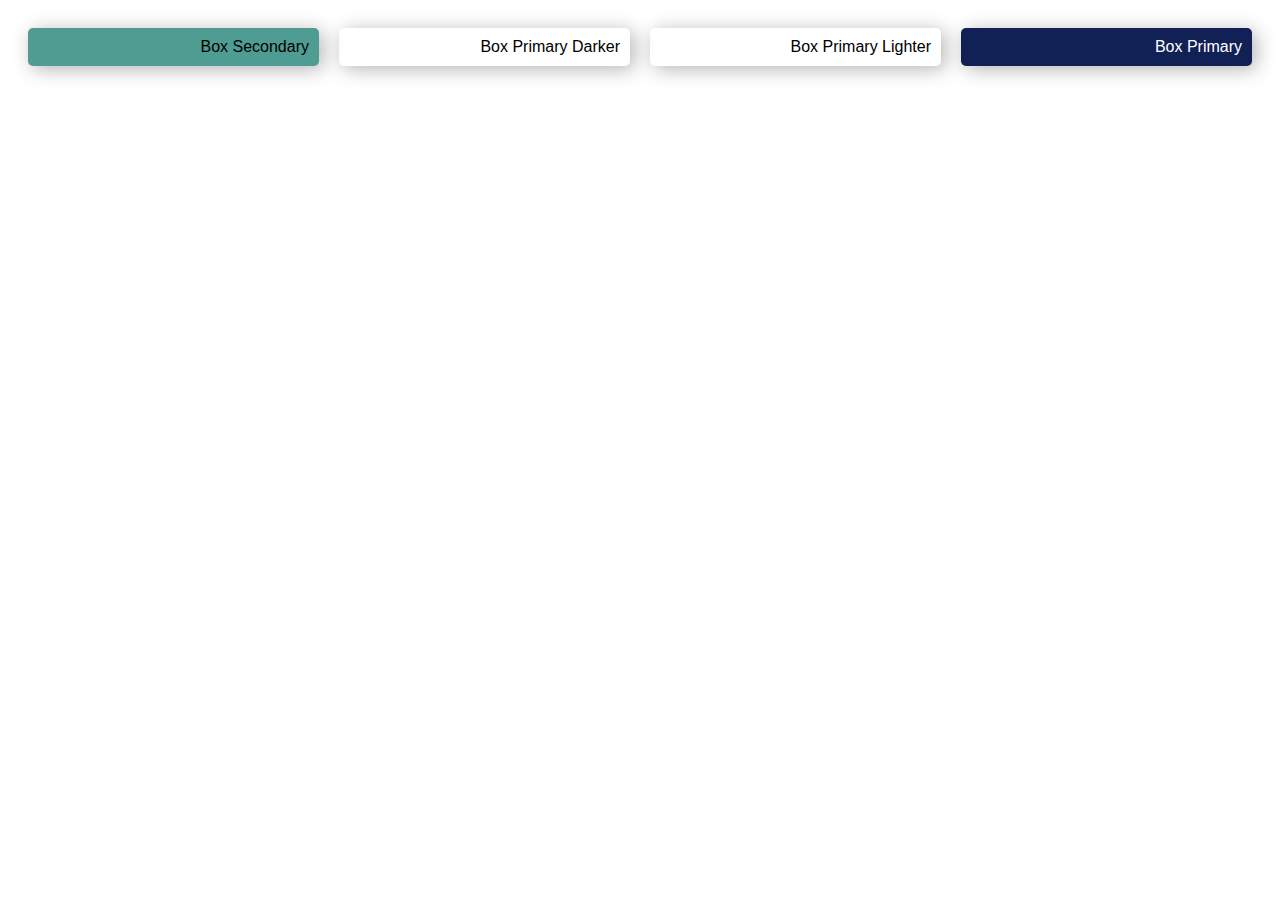
<file: test.html>
<!DOCTYPE html>
<html lang="ar" dir="rtl">
<head>
    <meta charset="UTF-8">
    <meta http-equiv="X-UA-Compatible" content="IE=edge">
    <meta name="viewport" content="width=device-width, initial-scale=1.0">
    <link rel="preconnect" href="https://fonts.googleapis.com">
    <link rel="preconnect" href="https://fonts.gstatic.com" crossorigin>
    <link href="https://fonts.googleapis.com/css2?family=Cairo&family=Lato&display=swap" rel="stylesheet">  
    <link rel="stylesheet" href="css/teststyles2.css">

    <title>Document  </title>
</head>
<body>
    <div class="box__wrapper">
        <div class="box-primary">
          Box Primary
        </div>
      
        <div class="box-primary-lighter">
          Box Primary Lighter
        </div>
      
        <div class="box-primary-darker">
          Box Primary Darker
        </div>
      
      
        <div class="box-secondary">
          Box Secondary
        </div>
      </div>
      
    
</body>
</html>
</file>
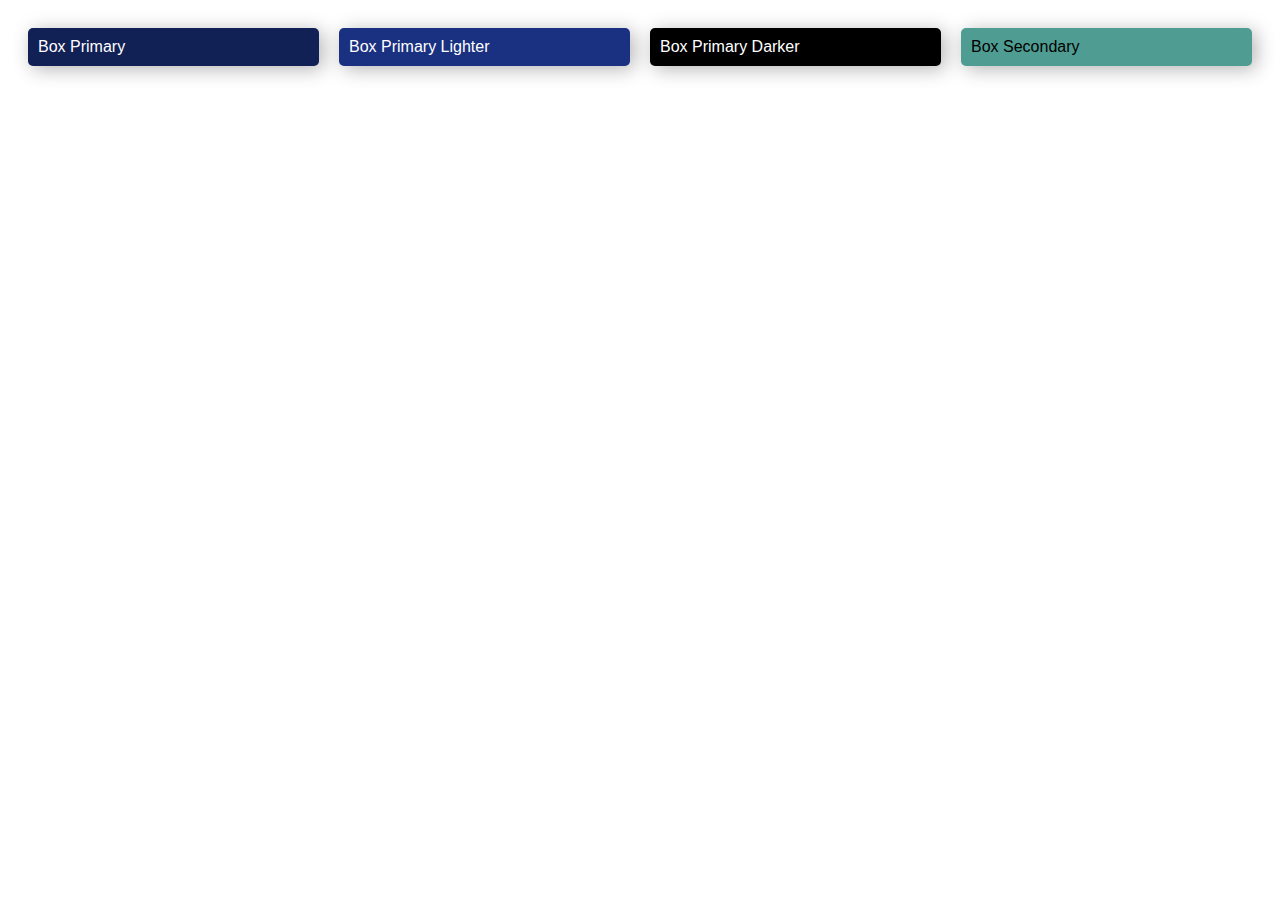
<file: test3.html>
<!DOCTYPE html>
<html lang="en">
<head>
    <meta charset="UTF-8">
    <meta name="viewport" content="width=device-width, initial-scale=1.0">
    <link rel="stylesheet" href="css/test3.css">
    <title>test scss</title>
</head>
<body>
    <div class="box__wrapper">
        <div class="box-primary">
          Box Primary
        </div>
      
        <div class="box-primary-lighter">
          Box Primary Lighter
        </div>
      
        <div class="box-primary-darker">
          Box Primary Darker
        </div>
      
      
        <div class="box-secondary">
          Box Secondary
        </div>
      </div>
      
</body>
</html>
</file>
<file: css/teststyles2.css>
.box__wrapper {
  display: grid;
  grid-template-columns: 1fr 1fr 1fr 1fr;
  grid-gap: 20px;
  padding: 20px;
  font-family: sans-serif;
}

.box-primary {
  padding: 10px;
  border-radius: 5px;
  box-shadow: 4px 3px 19px 0px rgba(0,0,0,0.3);
  background-color: #112055;
  color: #fff;
}

.box-primary-lighter {
  padding: 10px;
  border-radius: 5px;
  box-shadow: 4px 3px 19px 0px rgba(0,0,0,0.3);
  
}

.box-primary-darker {
  padding: 10px;
  border-radius: 5px;
  box-shadow: 4px 3px 19px 0px rgba(0,0,0,0.3);
}

.box-secondary {
  padding: 10px;
  border-radius: 5px;
  box-shadow: 4px 3px 19px 0px rgba(0,0,0,0.3);
  background-color: #4f9d92;
  color: #000;
}
































































/* .box__wrapper {
  display: grid;
  grid-template-columns: 1fr 1fr 1fr 1fr;
  grid-gap: 20px;
  padding: 20px;
  font-family: sans-serif;
}
.box__wrapper .box-secondary, .box__wrapper .box-primary, .box__wrapper .box-primary-lighter, .box__wrapper .box-primary-darker {
  padding: 10px;
  border-radius: 5px;
  box-shadow: 4px 3px 19px 0px rgba(0, 0, 0, 0.3);
}
.box__wrapper .box-primary, .box__wrapper .box-primary-lighter, .box__wrapper .box-primary-darker {
  background-color: #112055;
  color: #fff;
}
.box__wrapper .box-primary:hover, .box__wrapper .box-primary-lighter:hover, .box__wrapper .box-primary-darker:hover {
  box-shadow: none;
}
.box__wrapper .box-primary-darker {
  background-color: #09102b;
}
.box__wrapper .box-primary-lighter {
  background-color: #2240aa;
}
.box__wrapper .box-secondary {
  background-color: #4f9d92;
  color: #000;
}
.box__wrapper .box-secondary:hover {
  box-shadow: none;
} */
</file>
<file: css/test3.css>
.box__wrapper {
    display: grid;
    grid-template-columns: 1fr 1fr 1fr 1fr;
    grid-gap: 20px;
    padding: 20px;
    font-family: sans-serif;
  }
  
  .box-secondary, .box-primary, .box-primary-darker, .box-primary-lighter {
    padding: 10px;
    border-radius: 5px;
    box-shadow: 4px 3px 19px 0px rgba(0, 0, 0, 0.3);
  }
  
  .box-primary, .box-primary-darker, .box-primary-lighter {
    background-color: #112055;
    color: #fff;
  }
  .box-primary-lighter {
    background-color: #1a3080;
    color: #fff;
  }
  .box-primary-darker {
    background-color: black;
    color: #fff;
  }
  .box-primary:hover, .box-primary-lighter:hover, .box-primary-darker:hover {
    box-shadow: none;
  }
  
  .box-secondary {
    background-color: #4f9d92;
    color: #000;
  }
  .box-secondary:hover {
    box-shadow: none;
  }
</file>
